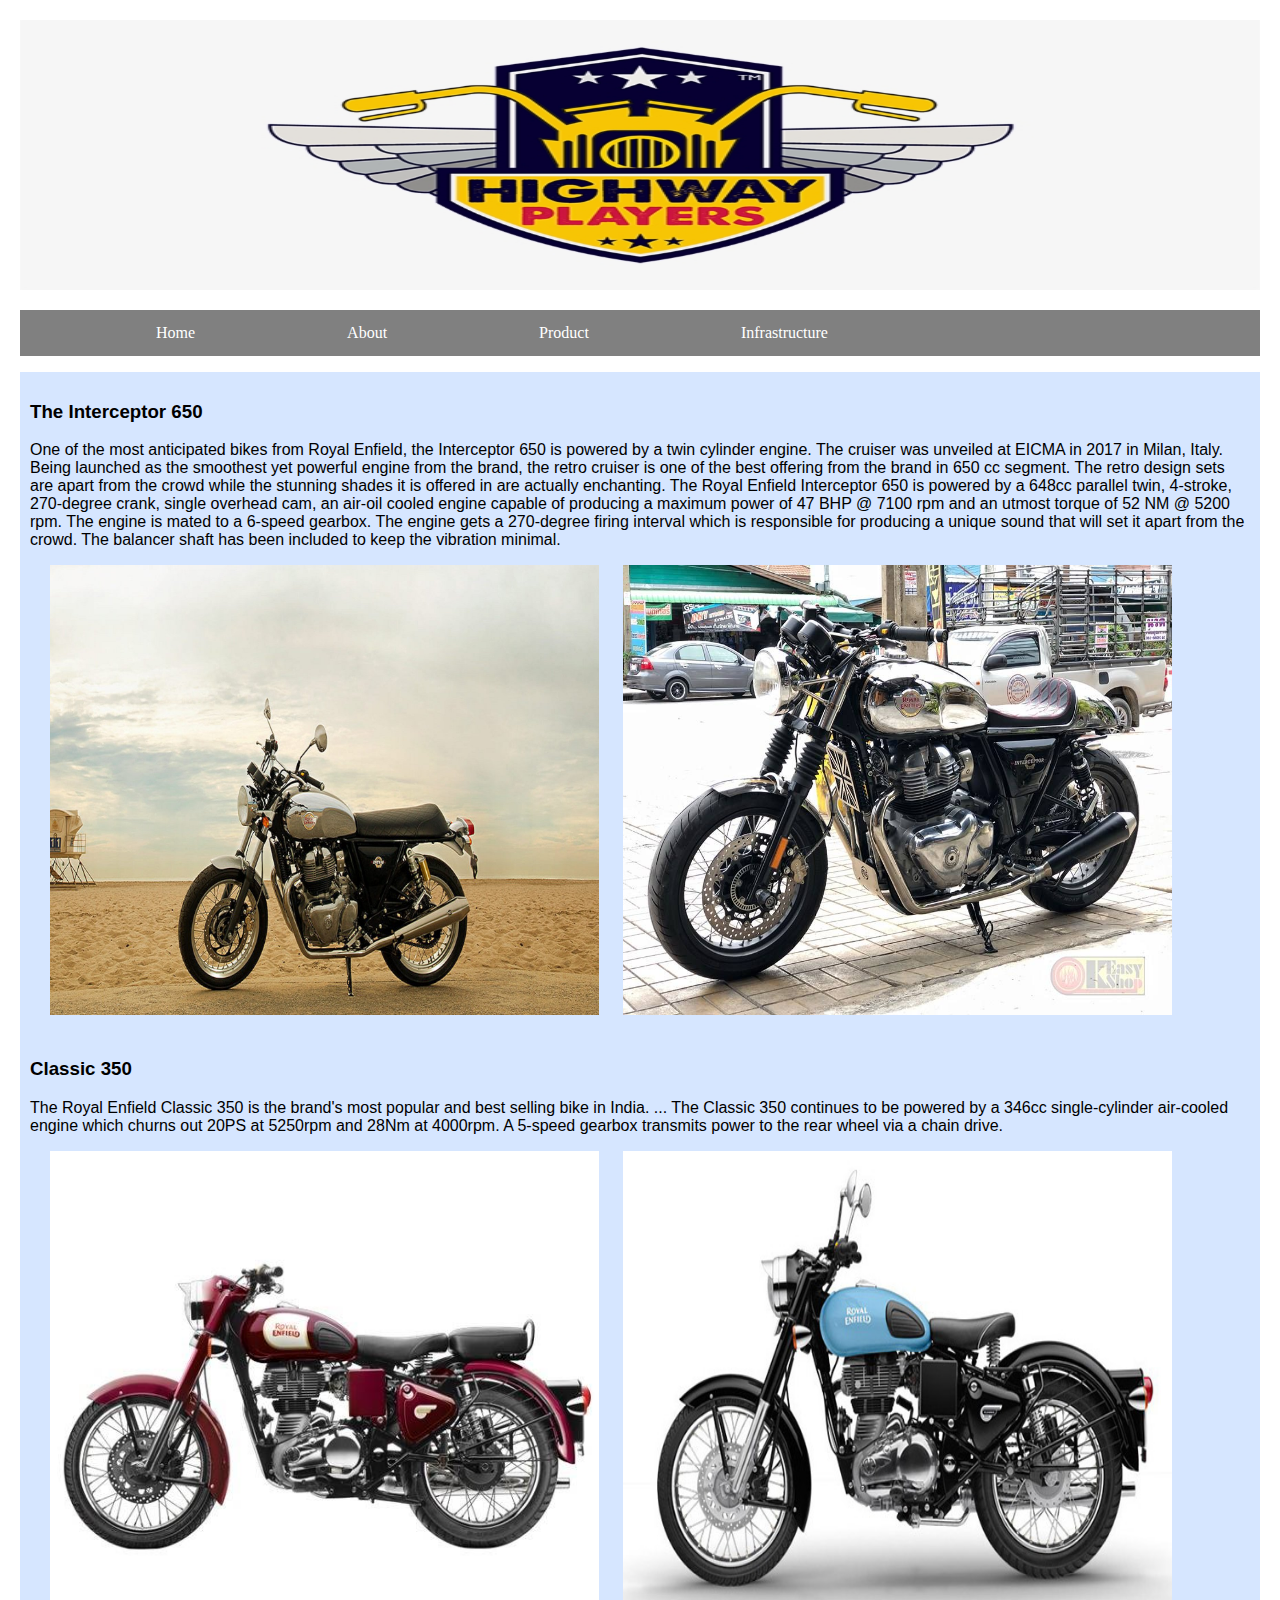
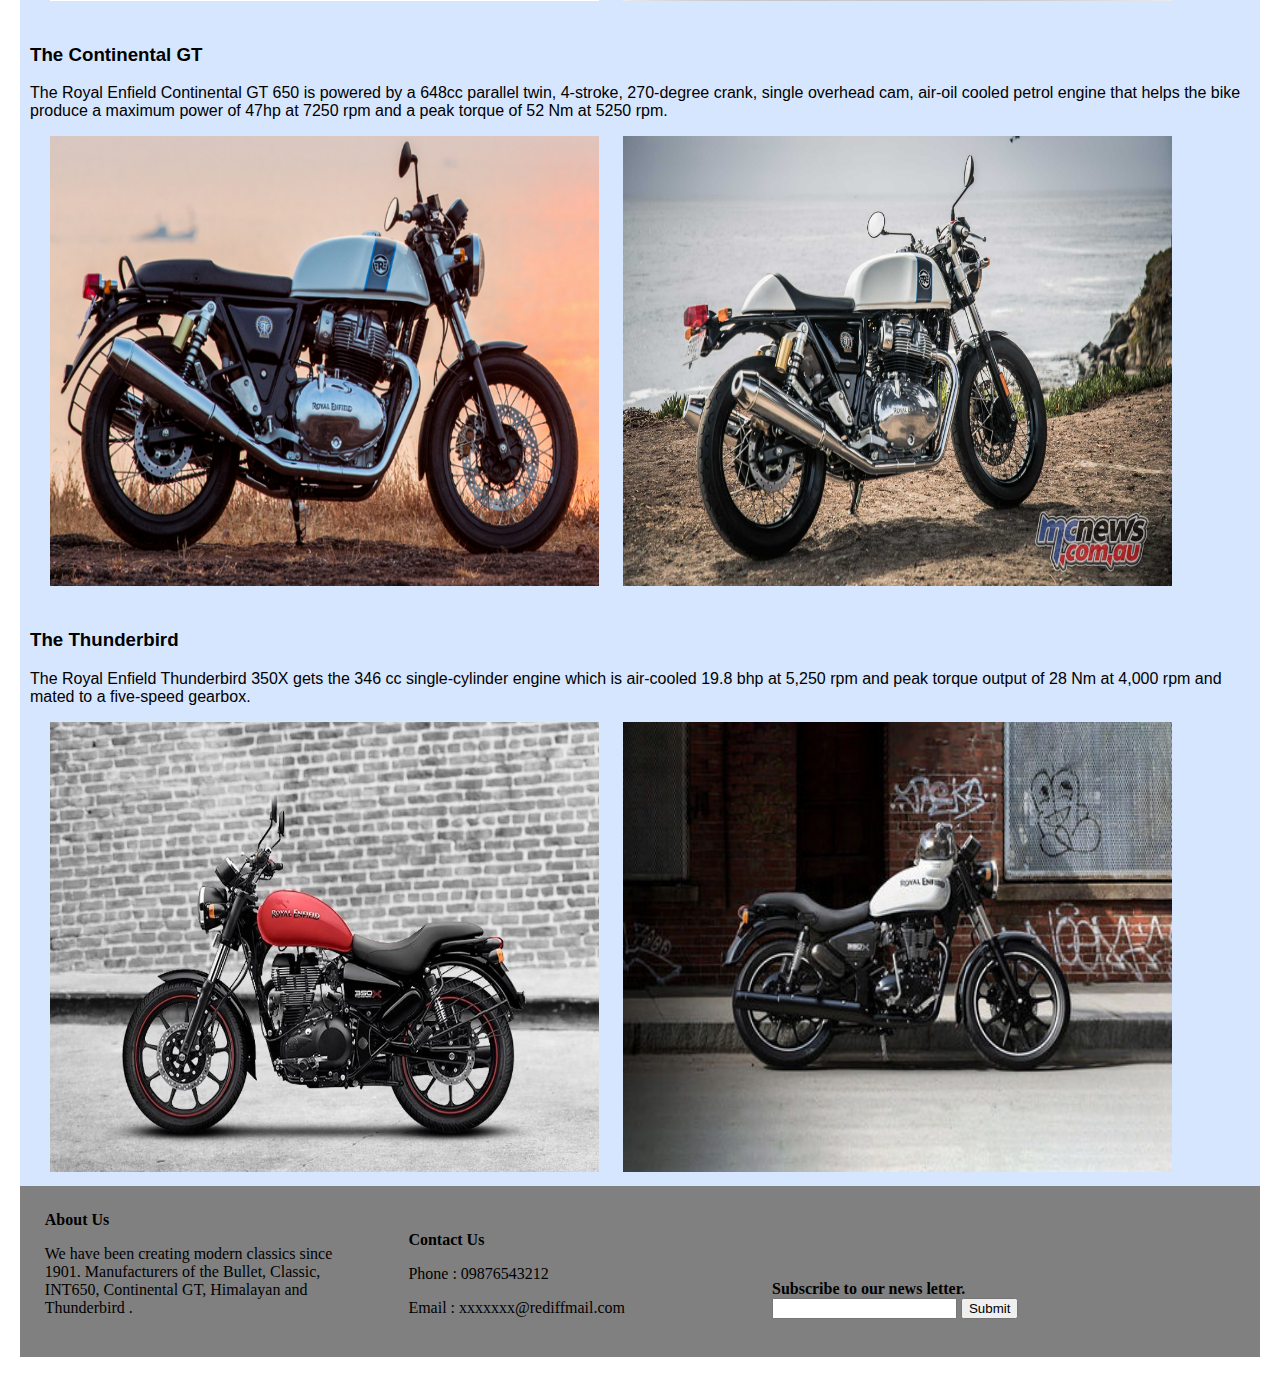
<file: Assignment_3/index.html>
<!DOCTYPE html>
<html>
    <head>
        <title>Home of Enfield</title>
        <style>
            body{
                margin: 20px;
                background-color: white;
            }
        </style>
        <link rel="stylesheet" href="./css/style.css">
    </head>
    <body>
        <header>
            <img src="./img/testlogo.png" alt="" class="logoImage">
            <ul style="text-align: center;">
                <li><a href="https://www.royalenfield.com/">Home</a></li>
                <li><a href="./about.html">About</a></li>
                <li><a href="https://www.royalenfield.com/in/en/motorcycles/">Product</a></li>
                <li><a href="#about">Infrastructure</a></li>
            </ul>    
        </header>
        <div class="mainContent">
            <div class="article">
                <h3>The Interceptor 650</h3>
                <p>One of the most anticipated bikes from Royal Enfield, the Interceptor 650 is powered by a twin cylinder engine. The cruiser was unveiled at EICMA in 2017 in Milan, Italy. Being launched as the smoothest yet powerful engine from the brand, the retro cruiser is one of the best offering from the brand in 650 cc segment. The retro design sets are apart from the crowd while the stunning shades it is offered in are actually enchanting.

                    The Royal Enfield Interceptor 650 is powered by a 648cc parallel twin, 4-stroke, 270-degree crank, single overhead cam, an air-oil cooled engine capable of producing a maximum power of 47 BHP @ 7100 rpm and an utmost torque of 52 NM @ 5200 rpm. The engine is mated to a 6-speed gearbox. The engine gets a 270-degree firing interval which is responsible for producing a unique sound that will set it apart from the crowd. The balancer shaft has been included to keep the vibration minimal.</p>
                <div>
                    <img src="./img/interceptor1.jpg" alt="" class="articleImage1" hspace="20px"> 
                    <img src="./img/interceptor2.jpg" alt=""class="articleImage1">
                </div>
            </div>
            <div class="article">
                <h3>Classic 350</h3>
                <p>The Royal Enfield Classic 350 is the brand's most popular and best selling bike in India. ... The Classic 350 continues to be powered by a 346cc single-cylinder air-cooled engine which churns out 20PS at 5250rpm and 28Nm at 4000rpm. A 5-speed gearbox transmits power to the rear wheel via a chain drive.</p>
                <div>
                    <img src="./img/classic3501.jpg" alt="" class="articleImage1" hspace="20px" > 
                    <img src="./img/classic3502.jpg" alt=""class="articleImage1">
                </div>
            </div><div class="article">
                <h3>The Continental GT</h3>
                <p>The Royal Enfield Continental GT 650 is powered by a 648cc parallel twin, 4-stroke, 270-degree crank, single overhead cam, air-oil cooled petrol engine that helps the bike produce a maximum power of 47hp at 7250 rpm and a peak torque of 52 Nm at 5250 rpm.</p>
                <div>
                    <img src="./img/Continental1.jpg" alt="" class="articleImage1" hspace="20px"> 
                    <img src="./img/continental2.jpg" alt=""class="articleImage1">
                </div>
            </div><div class="article">
                <h3>The Thunderbird</h3>
                <p>The Royal Enfield Thunderbird 350X gets the 346 cc single-cylinder engine which is air-cooled 19.8 bhp at 5,250 rpm and peak torque output of 28 Nm at 4,000 rpm and mated to a five-speed gearbox.</p>
                <div>
                    <img src="./img/thunderbird1.jpg" alt="" class="articleImage1" hspace="20px"> 
                    <img src="./img/thunderbird2.jpg" alt=""class="articleImage1">
                </div>
            </div>
        </div>
        <div class="footer_container">
            <footer>
               <div class="footer_div">
                   <b>About Us</b>
                   <p>We have been creating modern classics since 1901. Manufacturers of the Bullet, Classic, INT650, Continental GT, Himalayan and Thunderbird .</p>
               </div>
               <div class= "footer_div">
                   <b>Contact Us</b><br>
                   <p>Phone : 09876543212</p>
                   <p>Email : xxxxxxx@rediffmail.com</p>
               </div>
               <div class="footer_div">
                   <b>Subscribe to our news letter.</b>
                        <input type="text" width="70%">
                        <button type ="submit" width="30%">Submit</button>
                   </div>
               </div>
            </footer>
           </div>
    </body>
</html>
</file>
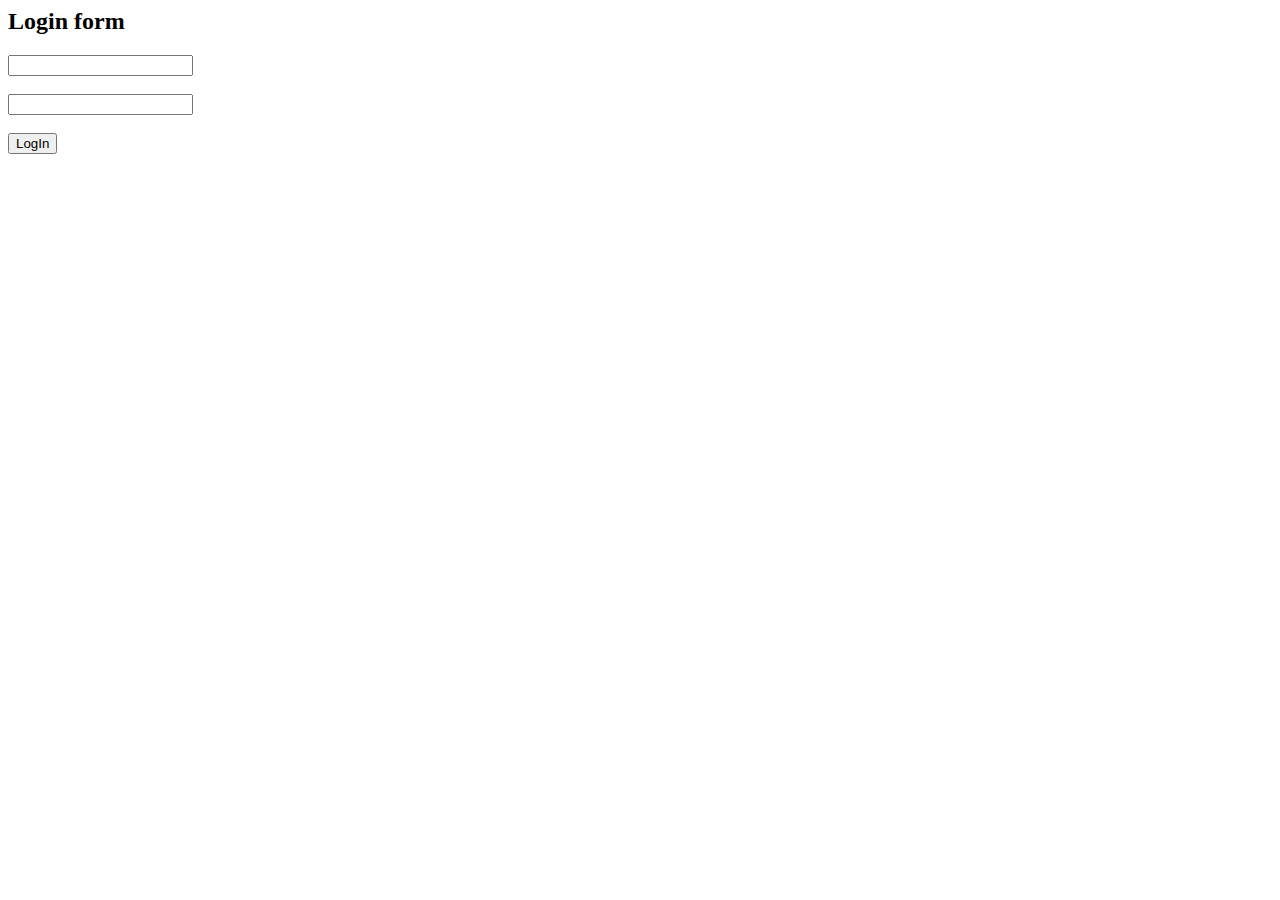
<file: login.html>
<html>
<head>
<title>LogIn form</title>
</head>
<body>
<script>
var checkLogin = function () {
    var login = document.getElementById("mail").value;
    var pass = document.getElementById("password").value;
    if (login === "user123" && pass === "1234") {
        location.replace("file:///C:/Users/admin/Desktop/index.html");
    }
};
</script>
<h2>Login form</h2>
<tr>
<td><input type = "text" id = "mail"></td>
</tr>
<br>
<tr>
<br><td><input type = "password" id = "password"></td>
</tr>
<br><br>
<input type = "button" value = "LogIn" onclick = "checkLogin()">
</body>
</html>
</file>
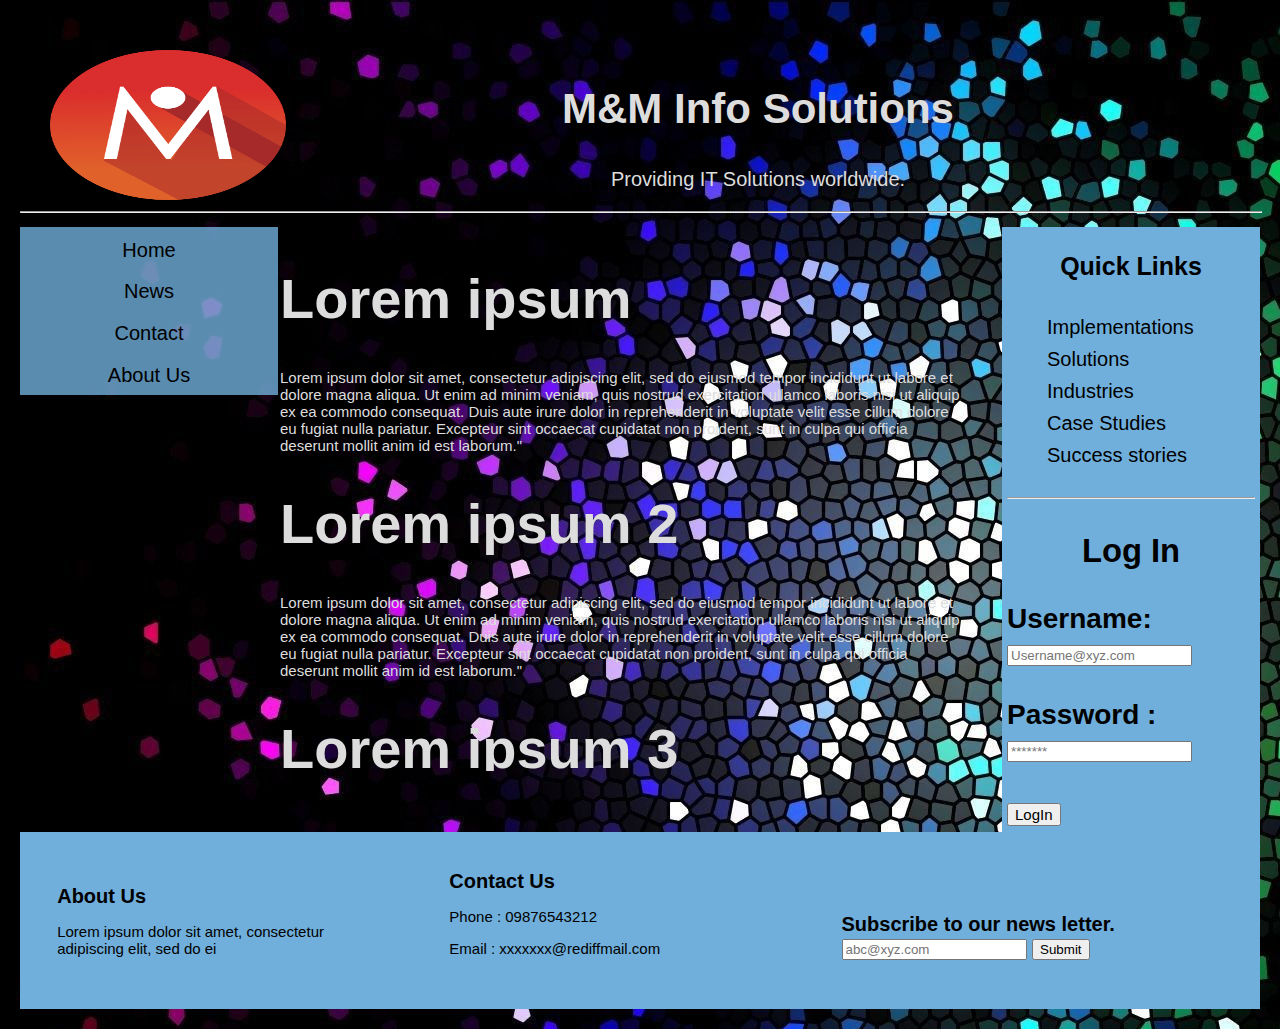
<file: Assignment_2/demo2.html>
<!DOCTYPE html>
<html>
<head>
<meta name="viewport" content="width=device-width, initial-scale=1">
<link rel="stylesheet" type="text/css" href="css/demo2.css">
<title>Demo2</title>
<style>
    body{
            background-image: url("./background.jpg");
            margin: 20px;
        }
    p{
        font-size: 15px;
    }
    
</style>
</head>
<body>
<header>
    <div class="header">
        <img src="./logo.png" alt="" class="logoImg">
        <div class="logoText">
            <h2>M&M Info Solutions</h2>
            <p style="font-size: 20px;">Providing IT Solutions worldwide.</p>
        </div>
    </div>
</header>
<hr width="100%">
<div id="navbar">
    <a1><a href="#">Home</a></a1>
    <a2><a href="#">News</a></a2>
    <a3><a href="#">Contact</a></a3>
    <a4><a href="#">About Us</a></a4>
</div>
<div>
    <div class="divArticle ">
    <article>
        <h1>Lorem ipsum</h1>
        <p>Lorem ipsum dolor sit amet, consectetur adipiscing elit, sed do eiusmod tempor incididunt ut labore et dolore magna aliqua. Ut enim ad minim veniam, quis nostrud exercitation ullamco laboris nisi ut aliquip ex ea commodo consequat. Duis aute irure dolor in reprehenderit in voluptate velit esse cillum dolore eu fugiat nulla pariatur. Excepteur sint occaecat cupidatat non proident, sunt in culpa qui officia deserunt mollit anim id est laborum."</p>
        </article>
        <article>
            <h1>Lorem ipsum 2</h1>
            <p>Lorem ipsum dolor sit amet, consectetur adipiscing elit, sed do eiusmod tempor incididunt ut labore et dolore magna aliqua. Ut enim ad minim veniam, quis nostrud exercitation ullamco laboris nisi ut aliquip ex ea commodo consequat. Duis aute irure dolor in reprehenderit in voluptate velit esse cillum dolore eu fugiat nulla pariatur. Excepteur sint occaecat cupidatat non proident, sunt in culpa qui officia deserunt mollit anim id est laborum."</p>
        </article>
        <article>
            <h1>Lorem ipsum 3</h1>
            <p>Lorem ipsum dolor sit amet, consectetur adipiscing elit, sed do eiusmod tempor incididunt ut labore et dolore magna aliqua. Ut enim ad minim veniam, quis nostrud exercitation ullamco laboris nisi ut aliquip ex ea commodo consequat. Duis aute irure dolor in reprehenderit in voluptate velit esse cillum dolore eu fugiat nulla pariatur. Excepteur sint occaecat cupidatat non proident, sunt in culpa qui officia deserunt mollit anim id est laborum."</p>
        </article>
        <article>
            <h1>Lorem ipsum 4</h1>
            <p>Lorem ipsum dolor sit amet, consectetur adipiscing elit, sed do eiusmod tempor incididunt ut labore et dolore magna aliqua. Ut enim ad minim veniam, quis nostrud exercitation ullamco laboris nisi ut aliquip ex ea commodo consequat. Duis aute irure dolor in reprehenderit in voluptate velit esse cillum dolore eu fugiat nulla pariatur. Excepteur sint occaecat cupidatat non proident, sunt in culpa qui officia deserunt mollit anim id est laborum."</p>
        </article>      
</div>
<div class = "divSidebar">
    <aside>
        <h2 style="text-align: center; font-size: 25px;">Quick Links</h2>
        <nav>
          <ul style="list-style: none;">
            <li><a href="#">Implementations</a></li>
            <li><a href="#">Solutions</a></li>
            <li><a href="#">Industries</a></li>
            <li><a href="#">Case Studies</a></li>
            <li><a href="#">Success stories</a></li>
          </ul>
      </nav>
      <hr>
      <div>
          <h3 style="text-align: center;">Log In</h3>
          <form action="login">
            <label for="email"><b>Username:</b></label>
            <input type ="email" placeholder="Username@xyz.com" name ="email"><br><br>
            <label for="password"><b>Password :</b></label>
            <input type="password" placeholder="*******" name="password"><br><br>
            <button type="button" action="register.process" style="font-size: 15px;">LogIn</button>
          </form>
      </div>
      </aside>
</div>
</div>
<div class="footer_container ">
    <footer>
       <div class="footer_div">
           <b>About Us</b>
           <p>Lorem ipsum dolor sit amet, consectetur adipiscing elit, sed do ei</p>
       </div>
       <div class= "footer_div">
           <b>Contact Us</b><br>
           <p>Phone : 09876543212</p>
           <p>Email : xxxxxxx@rediffmail.com</p>
       </div>
       <div class="footer_div">
           <b>Subscribe to our news letter.</b><br>
                <input type="email" width="70%" placeholder="abc@xyz.com">
                <button type ="submit" width="30%" style="cursor: progress;">Submit</button>
           </div>
       </div>
    </footer>
   </div>
    </body>
    </html>
</file>
<file: Assignment_3/css/style.css>
.logoImage{
    width: 100%;
    height: 30vh;
}
ul {
    list-style-type: none;
   
    padding: 0;
    overflow: hidden;
    background-color: gray;
  }
  
  li {
    float: left;
    padding-left:120px ;
  }
  
  li a {
    display: block;
    color: white;
    text-align: center;
    padding: 14px 16px;
    text-decoration: none;
  }
  
  li a:hover {
    background-color: #111;
  }
  .mainContent{
      width: 100%;
      height: auto;
      background-color: #d6e6ff ;
      
  }
  .article{
      padding: 10px;
      font-family: Arial, Helvetica, sans-serif;
  }
  .articleImage1{
      width: 45%;
      height: 50vh;
  }
  
  .footer_container{
    width: 100%;
    height: 15%;
    background-color:gray;
    color: black;
    overflow: hidden;
}
.footer_div{
    display: inline-block;
    width: 25%;
    color: black;
   padding: 2%;
   
}
</file>
<file: Assignment_2/css/demo2.css>
body {
  margin: 0;
  font-size: 28px;
  background-image: url("./6644.jpg");
  margin: 20px;
  font-family: Arial, Helvetica, sans-serif;
}
ul li a{
    font-size: 20px;
    text-decoration: none;
    color: black;
}
ul li a :hover{
    color:#327da8;
}
.header {
  background-color: transparent;
  color: #ddd;
  padding: 30px;
  text-align: center;
}

#navbar{
    float: left;
    position: relative;
    width: 20%;
    list-style:none;
    padding: 5px;
    height: 100%;
    opacity: 0.8;
    background-color: #70afdb;
    display: grid;
    text-align: center;
    grid-template-areas: "a1"
                         "a2"
                         "a3"
                         "a4";
    grid-template-rows: 20% 20% 20% 20%;
    grid-gap: 10px;
}
a{
    text-decoration: none;
    color: black;
    font-size: 20px;
}
.content {
  padding: 16px;
}

.sticky + .content {
  padding-top: 60px;
}
.logoImg{
    float: left;
    width: 20%;
    height: 150px;
}
.logoText{
    float: right;
    width: 80%;
}
.divArticle{
    float: left;
    width: 55%;
    height: 540px;
    padding: 2px;
    color: #ddd;
    overflow: auto;
    position: relative;
}
.divSidebar{
    float: right;
    width: 20%;
    height: 100%;
    list-style:none;
    padding: 5px;
    background-color: #70afdb;
}
.footer_container{
    width: 100%;
    height: 15%;
    background-color:#70afdb;
    color: black;
    overflow: hidden;

}
.footer_div{
    display: inline-block;
    width: 25%;
    color: black;
    padding: 3%;
    margin-top: 1px;
    font-size: 20px;
}
</file>
